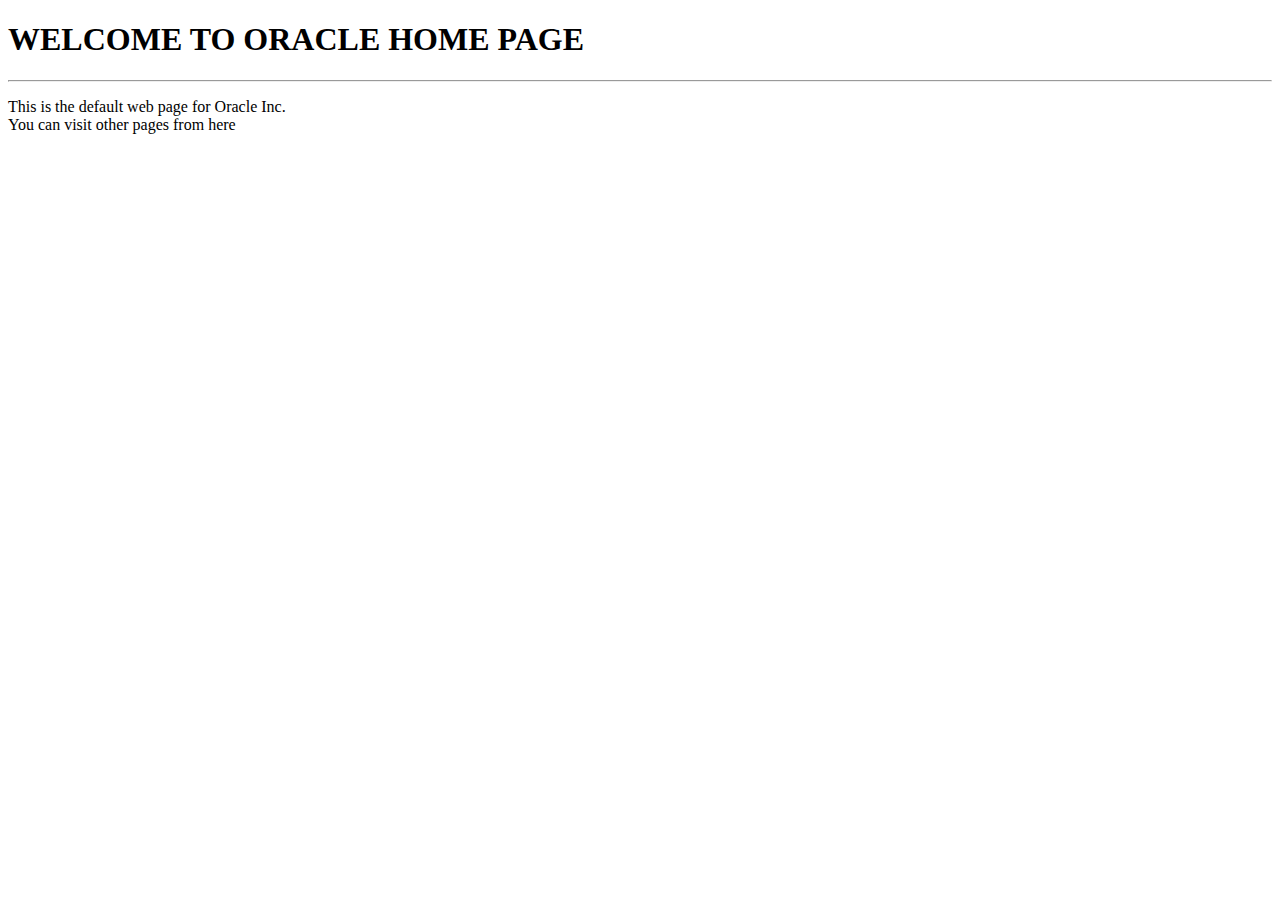
<file: codes/day-1/first-web-app/index.html>
<!DOCTYPE html>

<html lang="en">

<head>
    <meta charset="utf-8">
    <meta name="viewport" content="width=device-width;initial-scale=1.0">
    <meta name="author" content="joydip">
    <title>
        My Web Page
    </title>
</head>

<body>
    <h1>
        WELCOME TO ORACLE HOME PAGE
    </h1>
    <hr>
    <p>
        This is the default web page for Oracle Inc.
        <br>
        You can visit other pages from here
    </p>
</body>

</html>
</file>
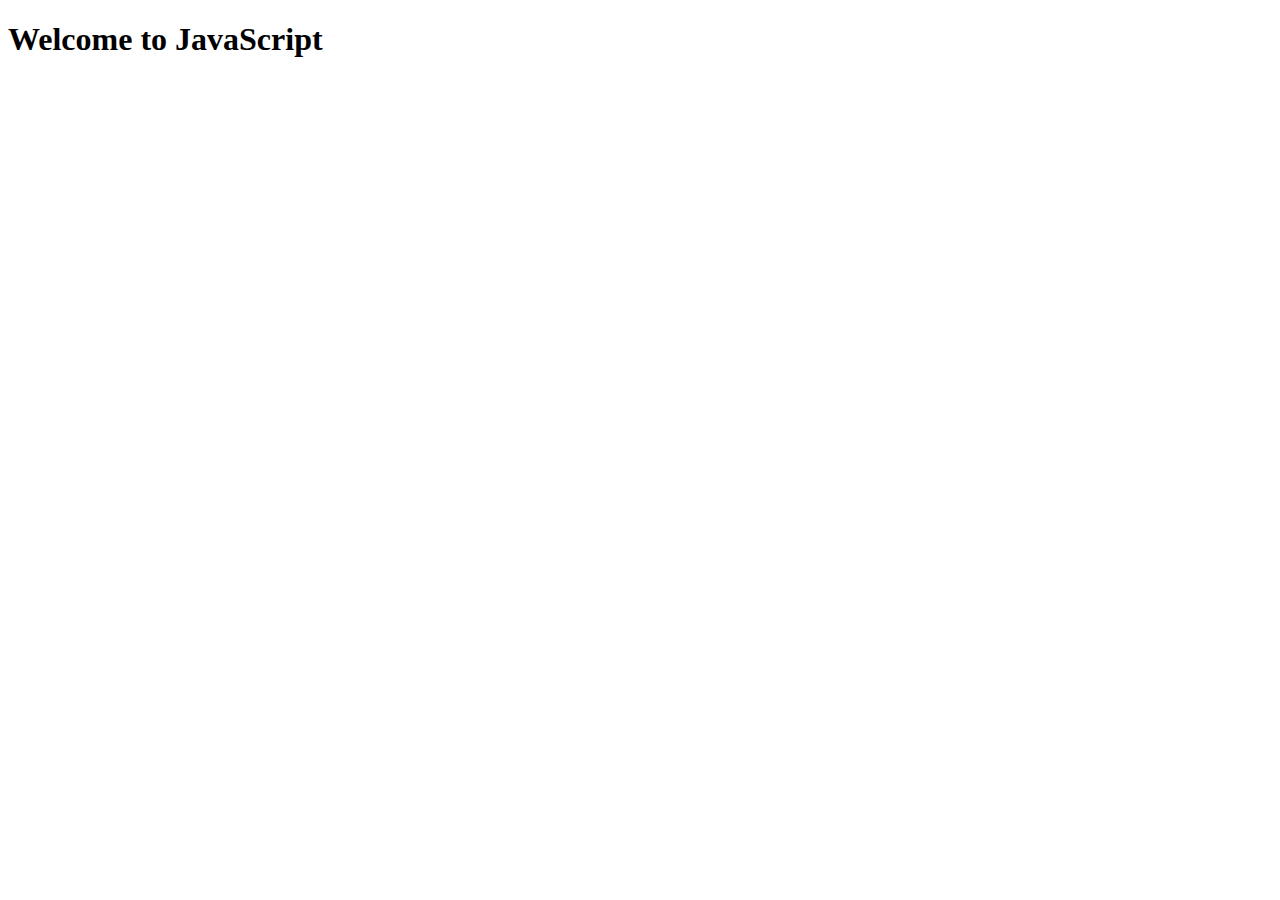
<file: codes/day-3/js-app/index.html>
<!DOCTYPE html>
<html lang="en">

<head>
    <meta charset="UTF-8">
    <meta name="viewport" content="width=device-width, initial-scale=1.0">
    <title>Document</title>
    <!-- <script src="./variables-datatypes.js"></script> -->
    <!-- <script src="./operators.js"></script> -->
    <!-- <script src="./control-flow-statements.js"></script> -->
    <!-- <script src="./array-demo.js"></script> -->
    <script src="./functions.js"></script>
</head>

<body>
    <h1>Welcome to JavaScript</h1>
</body>

</html>
</file>
